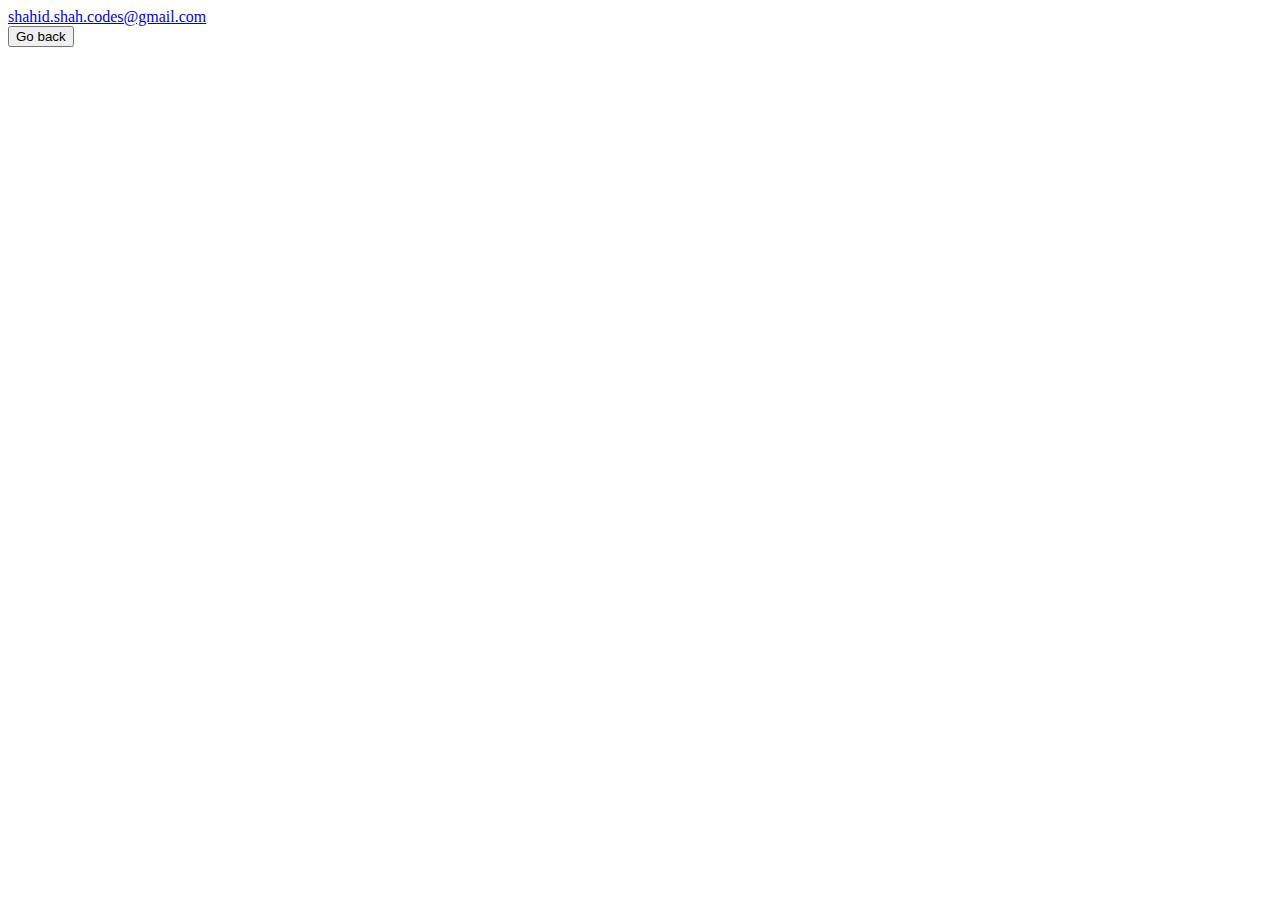
<file: WEB3/ContactMe/contact.html>
<!DOCTYPE html>
<html lang="en">
<head>
    <meta charset="UTF-8">
    <meta http-equiv="X-UA-Compatible" content="IE=edge">
    <meta name="viewport" content="width=device-width, initial-scale=1.0">
    <title>Contact | SSAS CODES</title>
</head>
<body>
    <a href="mailto:shahid.shah.codes@gmail.com">shahid.shah.codes@gmail.com</a><br>
    <button onclick="window.history.back()">Go back</button>







</body>
</html>
</file>
